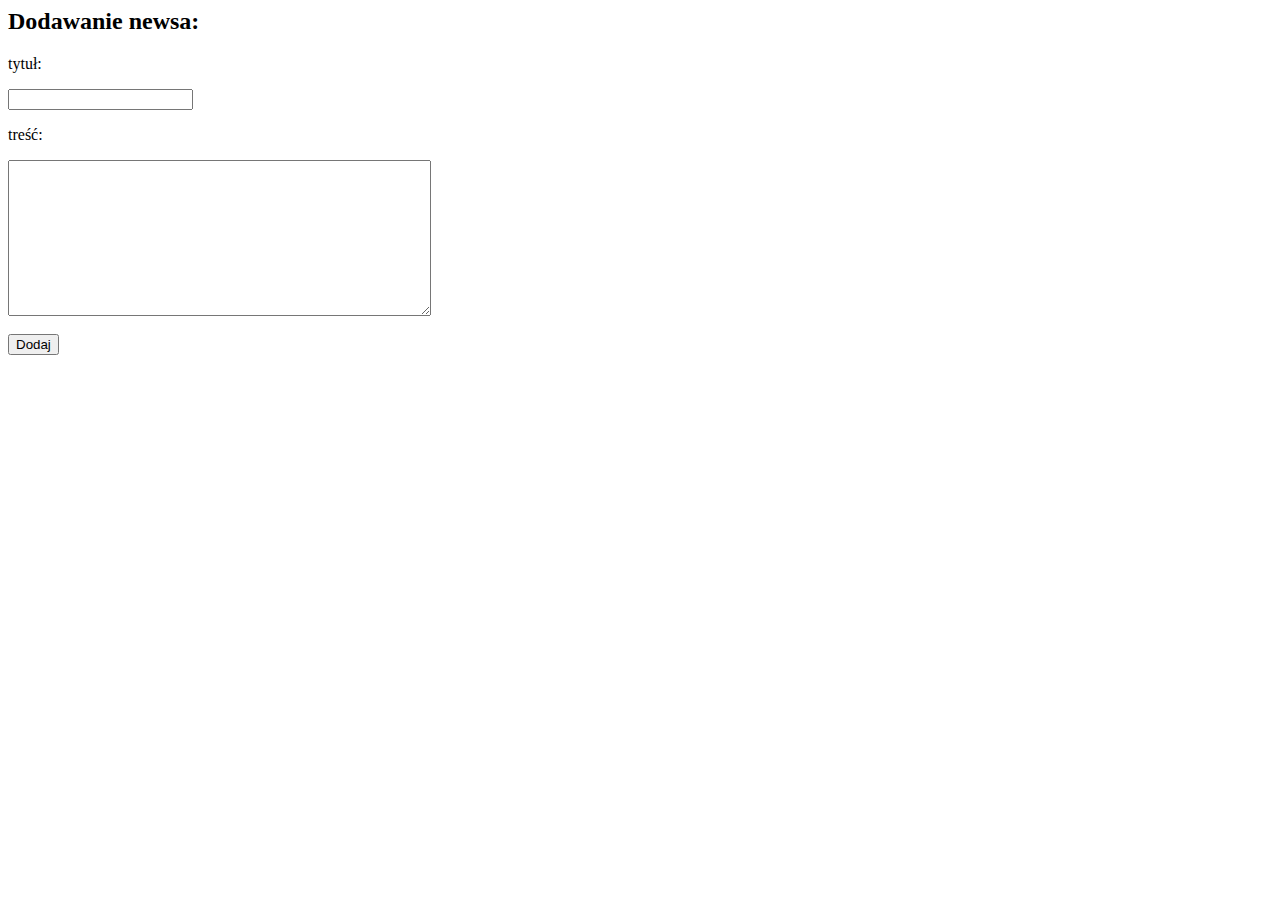
<file: dodaj.html>
﻿<html>

<head>

<meta http-equiv="Content-type" content="text/html; charset=iso-8859-2">

<title>Dodaj newsa</title>

</head>

<body>

<h2>Dodawanie newsa:</h2>

<form action="dodaj.php" method=post>
<p>tytuł: </p>
<input type="text" name="tytul"/>
<br/>
<p>treść: </p>
<textarea name="tresc" cols="50" rows="10"></textarea>
<br/><br/>
<input type="submit" value="Dodaj" />
</form>

</body>

</head>
</file>
